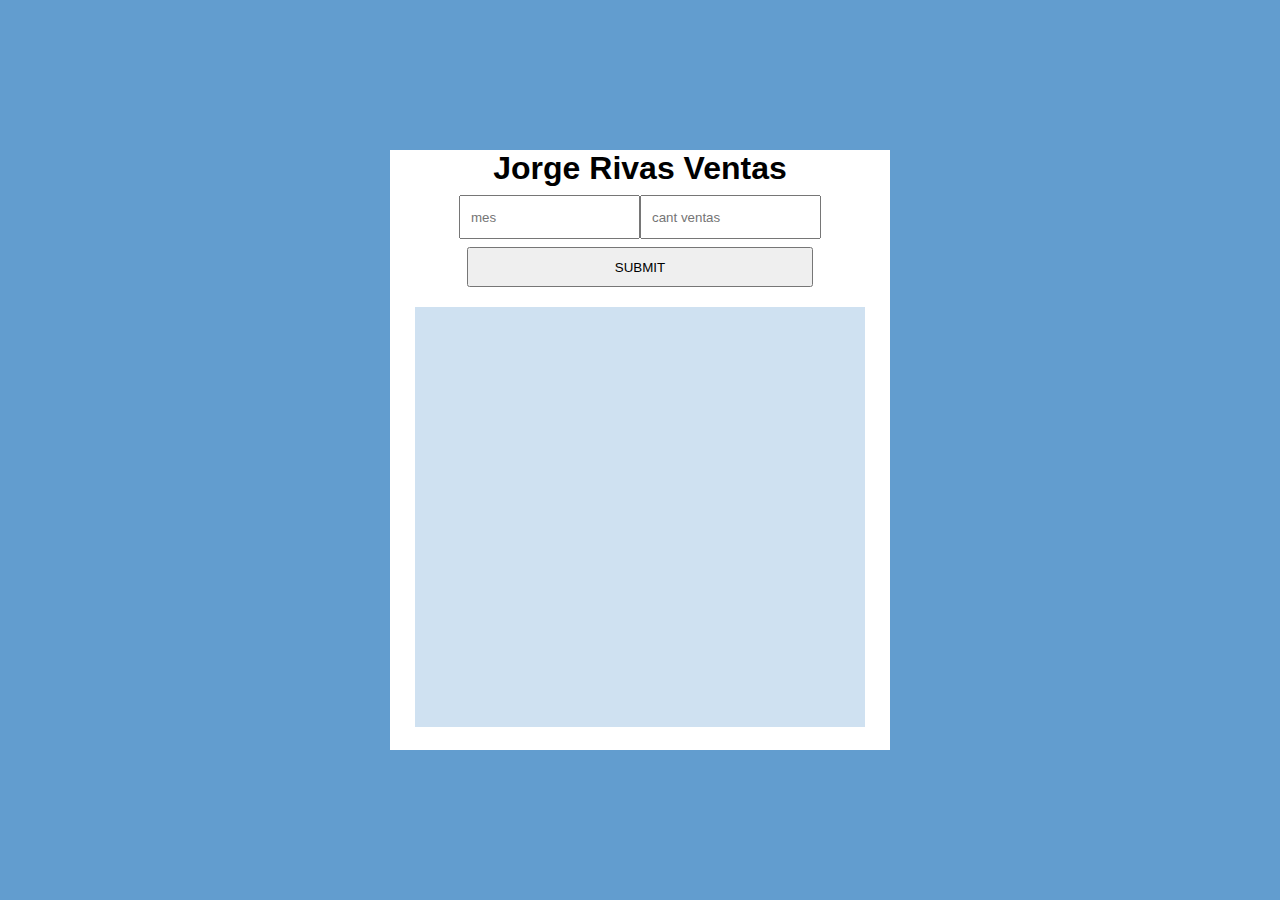
<file: JS ejercicios utn DOM/index.html>
<!DOCTYPE html>
<html lang="en">
<head>
    <meta charset="UTF-8">
    <meta http-equiv="X-UA-Compatible" content="IE=edge">
    <meta name="viewport" content="width=device-width, initial-scale=1.0">
    <link rel="stylesheet" href="./index.css">
    <title>Practica DOM</title>
</head>
<body>
    <main>
        <form action="">
            <div class="title">
                <h1>Jorge Rivas Ventas</h1>
            </div>
            <div class="inputs">
                <input type="text" placeholder="mes" id="mes">
                <input type="number" name="" id="ventas" placeholder="cant ventas">
            </div>
            <div class="button">
                <button id="enviar" type="button">SUBMIT</button>
            </div>
            <div class="mostrar-ventas" id="cards-container">

            </div>
        </form>
    </main>

    <script src="./index.js"></script>
</body>
</html>
</file>
<file: JS ejercicios utn DOM/index.css>
* {
    margin: 0;
    padding: 0;
}

main {
    width: 100vw;
    height: 100vh;
    background-color: rgb(98, 157, 207);
    display: flex;
    align-items: center;
    justify-content: center;
}

form {
    width: 500px;
    height: 600px;
    background-color: white;
}

.inputs {
    width: 100%;
    height: 60px;
    /* background-color: antiquewhite; */
    display: flex;
    align-items: center;
    justify-content: center;
}

.inputs input {
    height: 40px;
    text-indent: 10px;
}


.button {
    width: 100%;
    display: flex;
    align-items: center;
    justify-content: center;
}

button {
    width: 346px;
    height: 40px;
}

.mostrar-ventas {
    width: 90%;
    height: 70%;
    background-color: rgb(207, 225, 241);
    margin: 20px auto;
    overflow-y: auto;
}

.title {
    width: auto;
    margin: 0 auto;
    text-align: center;
}

.title h1 {
    font-family: Arial, Helvetica, sans-serif;
}

.card {
    width: 90%;
    height: 50px;
    background-color: bisque;
    text-align: center;
    margin: 5px auto;
}
</file>
